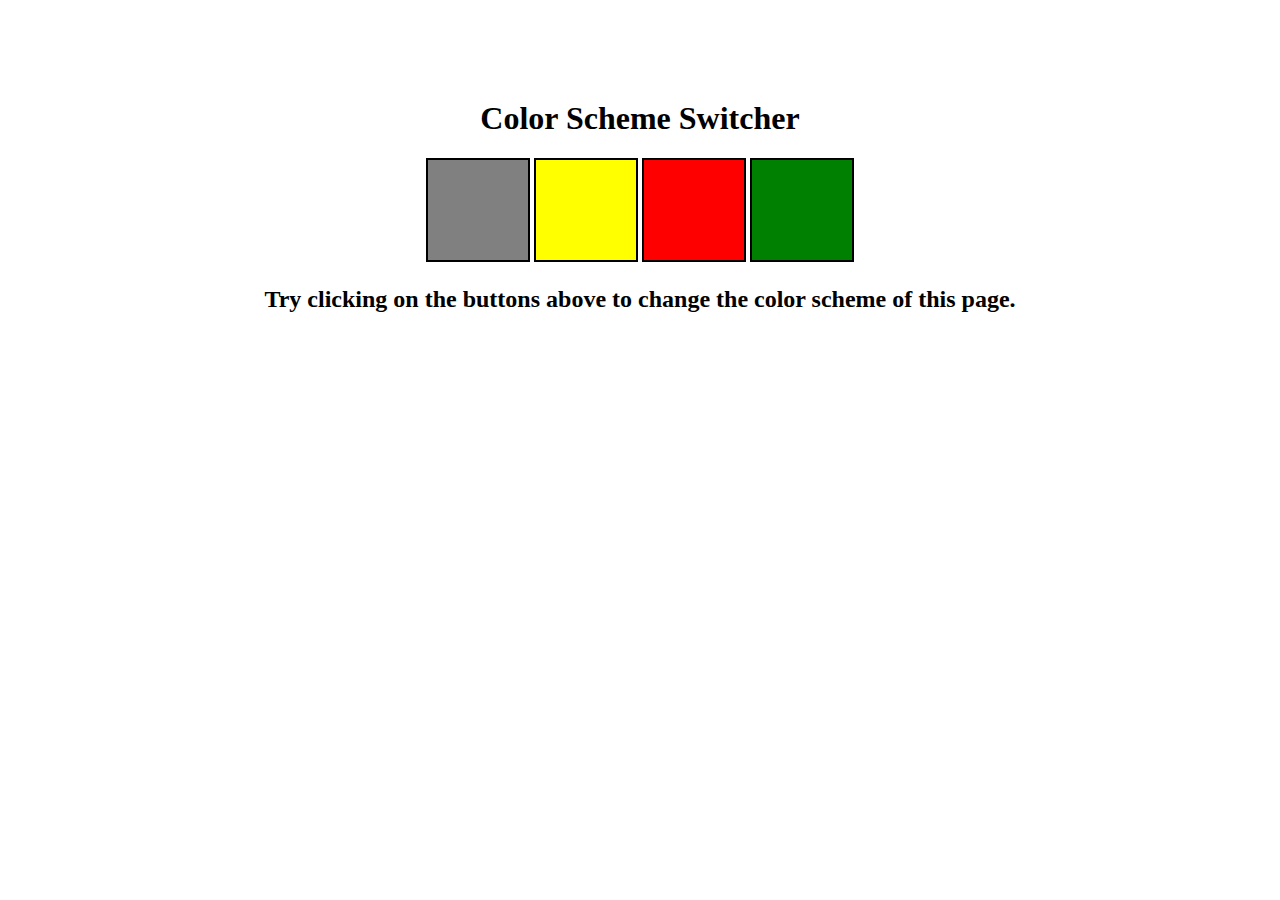
<file: Project01/index.html>
<!DOCTYPE html>
<html lang="en">
<head>
    <meta charset="UTF-8">
    <meta name="viewport" content="width=device-width, initial-scale=1.0">
    <link rel="stylesheet" href="style.css" />
    <title>Document</title>
</head>
<body>
    
    <div class="canvas">
    <h1>
        Color Scheme Switcher
    </h1>
       <span class ="button" id="grey"></span>
       <span class ="button" id="yellow"></span>
       <span class ="button" id="red"></span>
       <span class ="button" id="green"></span>
       <h2>
        Try clicking on the buttons above to change the color scheme of this page.
       </h2>
       </div>
    <script src="chaiandcode.js"></script>
</body>
</html>
</file>
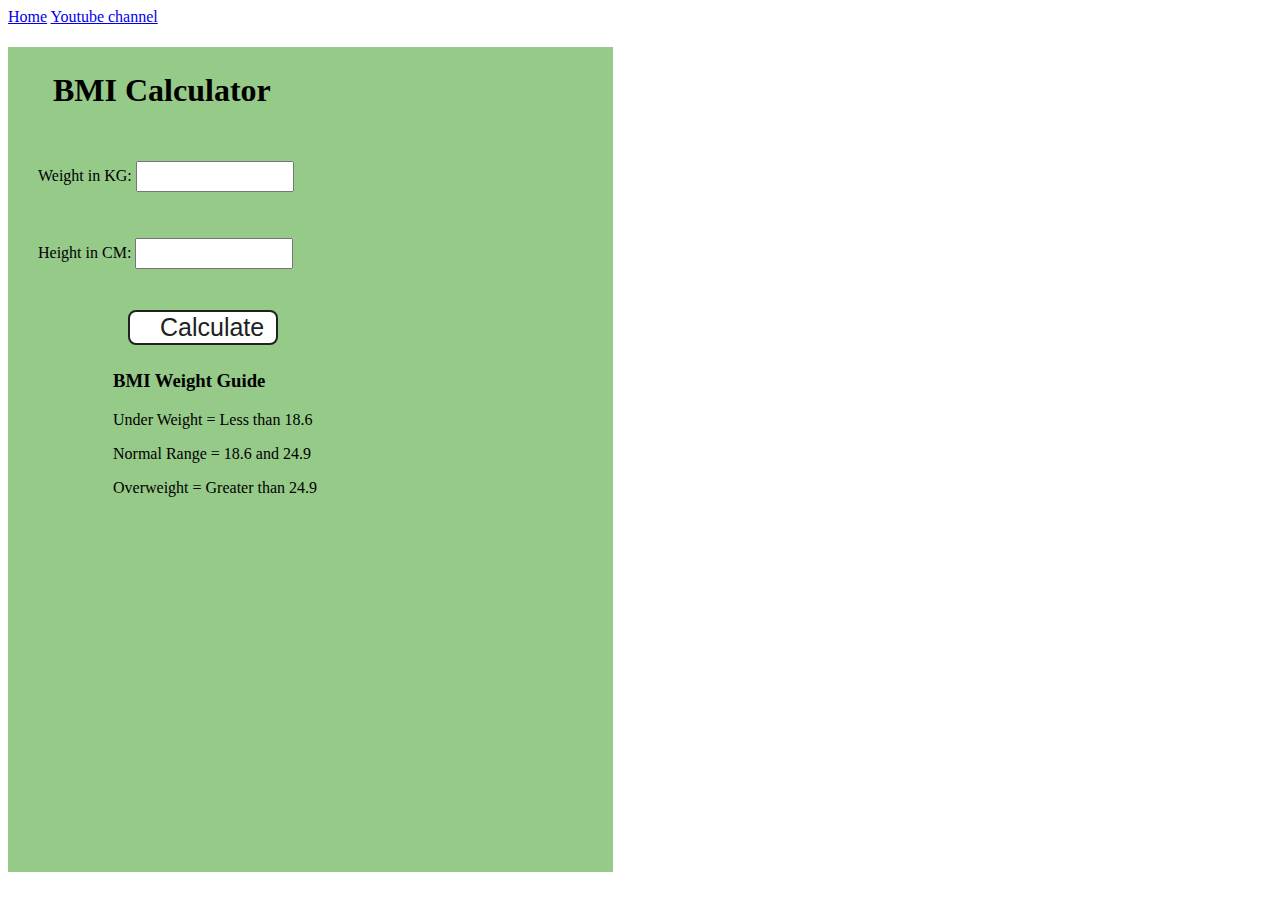
<file: Project02/index.html>
<!DOCTYPE html>
<html lang="en">
  <head>
    <meta charset="UTF-8" />
    <meta name="viewport" content="width=device-width, initial-scale=1.0" />
    <meta http-equiv="X-UA-Compatible" content="ie=edge" />
    <link rel="stylesheet" href="style.css" />
    <title>BMI Calculator</title>
  </head>
  <body>
    <nav>
      <a href="/" aria-current="page">Home</a>
      <a target="_blank" href="https://www.youtube.com/@chaiaurcode"
        >Youtube channel</a
      >
    </nav>
    <div class="container">
      <h1>BMI Calculator</h1>
      <form>
     <p><label>Weight in KG: </label><input type="text" id="weight" /></p>
        <p><label>Height in CM: </label><input type="text" id="height" /></p>
        <button>Calculate</button>
        <div id="result"></div>
        <div id="weight-guide">
          <h3>BMI Weight Guide</h3>
          <p>Under Weight = Less than 18.6</p>
          <p>Normal Range = 18.6 and 24.9</p>
          <p>Overweight = Greater than 24.9</p>
        </div>
      </form>
    </div>
  </body>
  <script src="chaiandcode.js"></script>
</html>
</file>
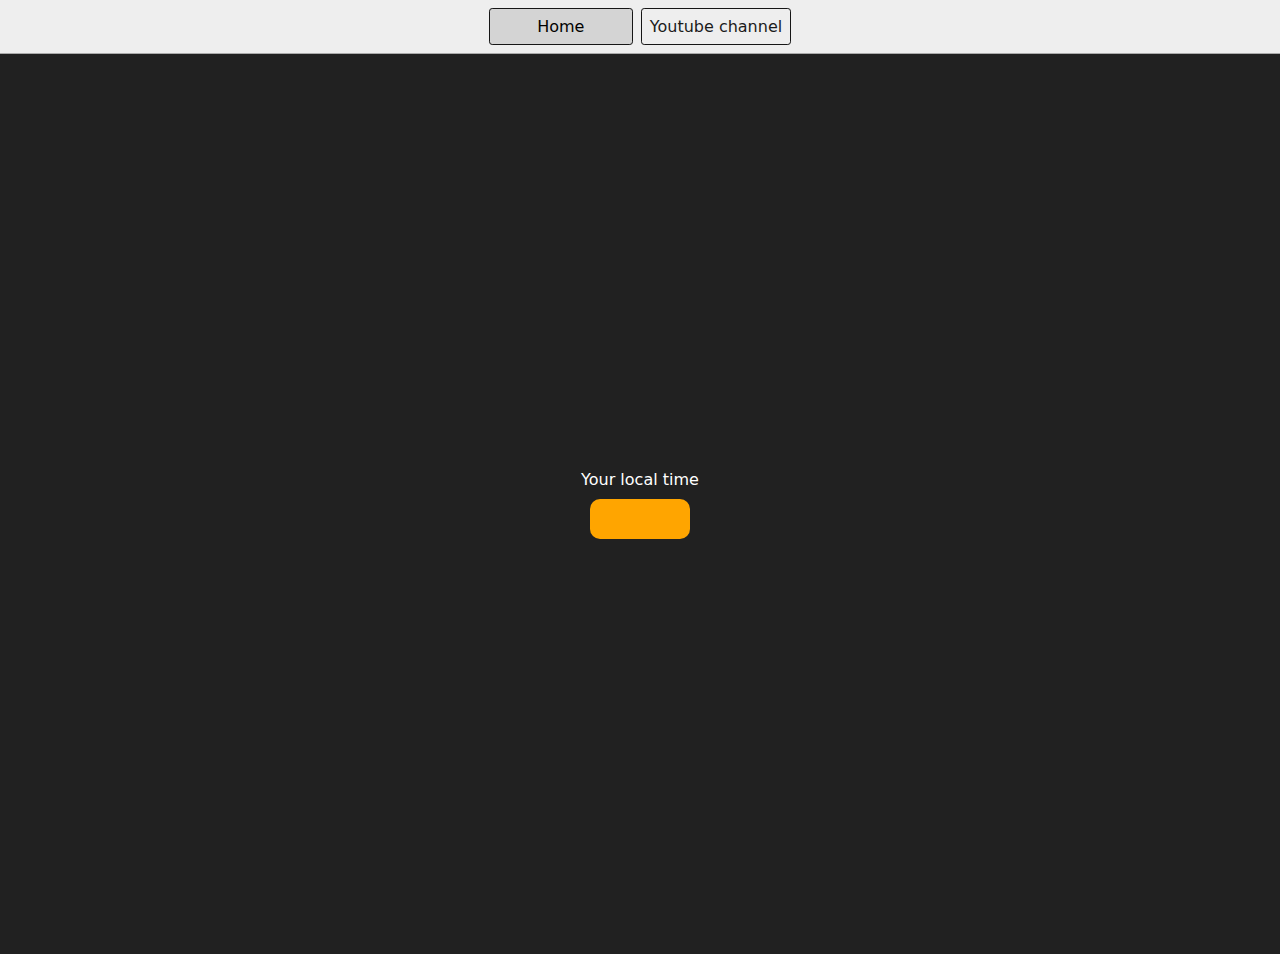
<file: Project03.js/index.html>
<!DOCTYPE html>
<html lang="en">
  <head>
    <meta charset="UTF-8" />
    <meta name="viewport" content="width=device-width, initial-scale=1.0" />
    <meta http-equiv="X-UA-Compatible" content="ie=edge" />
    <link rel="stylesheet" type="text/css" href="../styles.css" />
    <title>Your Local Time</title>
    <style>
      body {
        background-color: #212121;
        color: #fff;
      }
      .center {
        display: flex;
        height: 100vh;
        justify-content: center;
        align-items: center;
        flex-direction: column;
      }
      #clock {
        font-size: 40px;
        background-color: orange;
        padding: 20px 50px;
        margin-top: 10px;
        border-radius: 10px;
      }
    </style>
  </head>
  <body>
    <nav>
      <a href="/" aria-current="page">Home</a>
      <a target="_blank" href="https://www.youtube.com/@chaiaurcode"
        >Youtube channel</a
      >
    </nav>
    <div class="center">
      <div id="banner"><span>Your local time</span></div>
      <div id="clock"></div>
    </div>
    <script src="chaiaurcode.js"></script>
  </body>
</html>
</file>
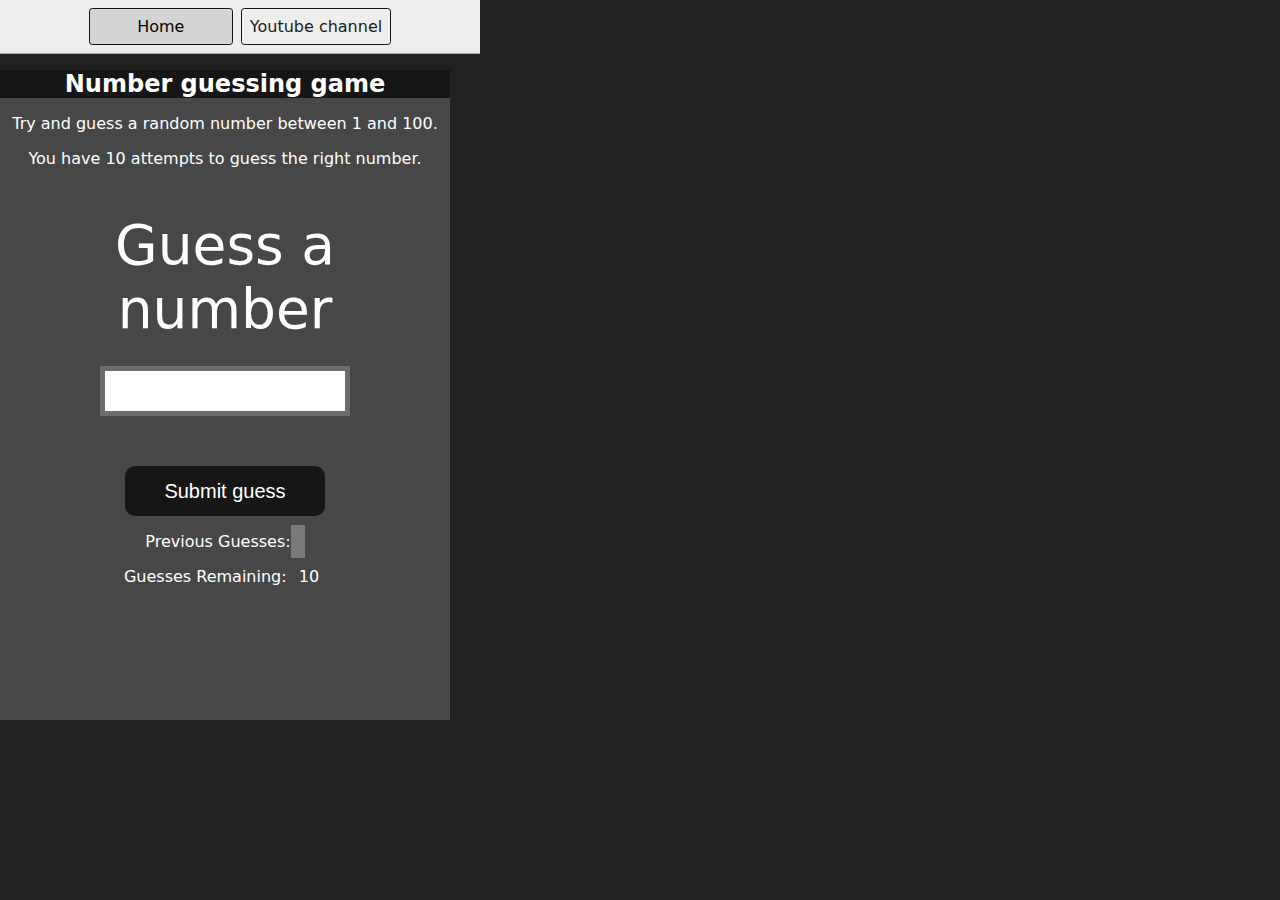
<file: Project04/index.html>
<!DOCTYPE html>
<html lang="en">
<head>
    <meta charset="UTF-8">
    <meta name="viewport" content="width=device-width, initial-scale=1.0">
    <meta http-equiv="X-UA-Compatible" content="ie=edge">
    <title>Number Guessing Game</title>
    <link rel="stylesheet" href="style.css">
    <link rel="stylesheet" href="../styles.css">
</head>
<body style="background-color:#212121; color:#fff;">
  <nav>
    <a href="/" aria-current="page">Home</a>
    <a target="_blank" href="https://www.youtube.com/@chaiaurcode"
      >Youtube channel</a
    >
  </nav>
    
    <div id="wrapper">
      <h1>Number guessing game</h1>
    <p>Try and guess a random number between 1 and 100.</p>
    <p>You have 10 attempts to guess the right number.</p>
    </br>
        <form class="form">
            <label for="guessField" id="guess">Guess a number</label>
            <input type="text" id="guessField" class="guessField">
            <input type="submit" id="subt" value="Submit guess" class="guessSubmit">
        </form>

        <div class="resultParas">
            <p >Previous Guesses: <span class="guesses"></span></p>
            <p >Guesses Remaining: <span class="lastResult">10</span></p>
            <p class="lowOrHi"></p>
        </div>
    </div>
    <script src="main.js"></script>
</body>
</html>
</file>
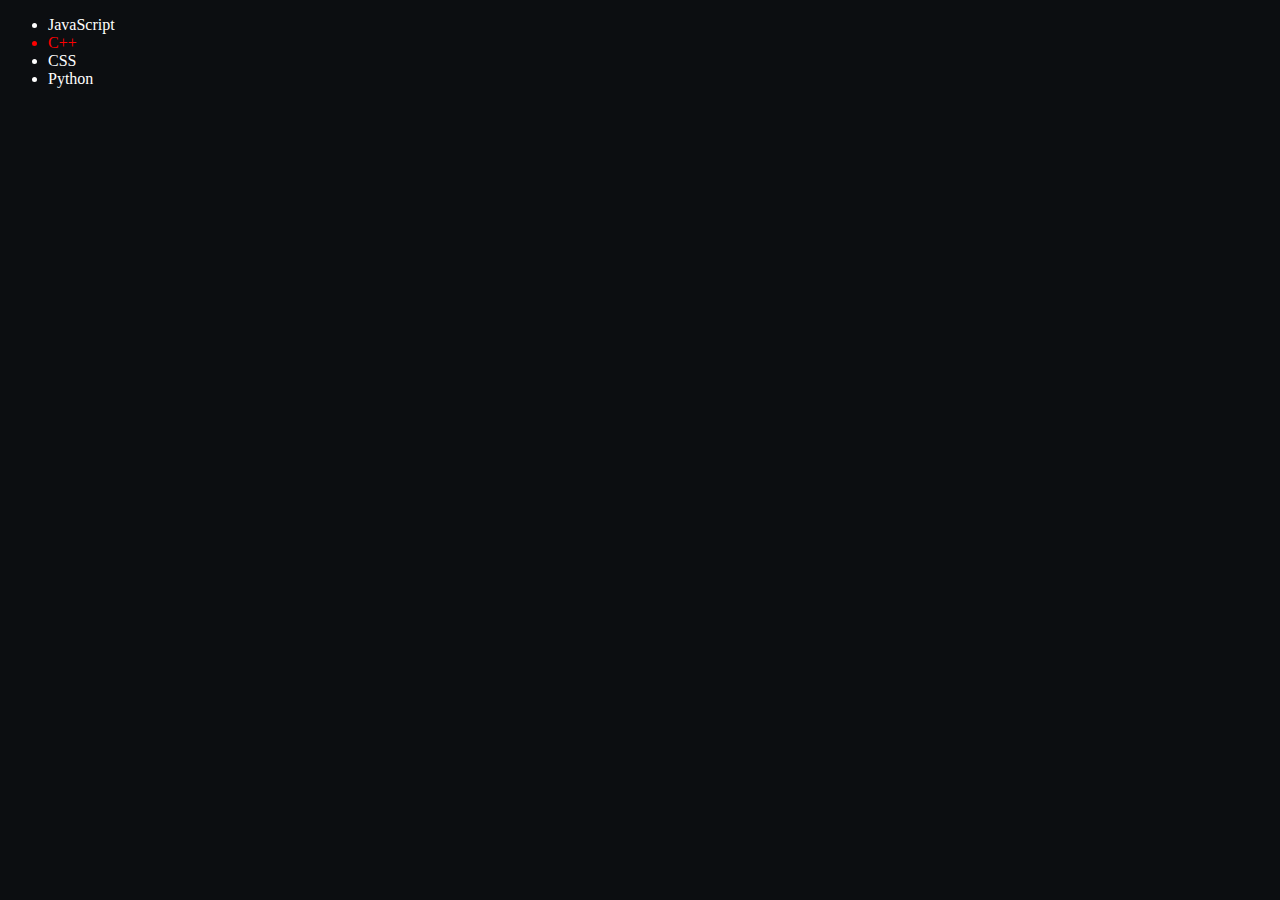
<file: 07_Dom/four.html>
<!DOCTYPE html>
<html lang="en">
<head>
    <meta charset="UTF-8">
    <meta name="viewport" content="width=device-width, initial-scale=1.0">
    <title>Chai and Code | DOM</title>
</head>
<body style="background-color: rgb(12, 14, 17); color: white;">
    <ul class="language">
        <li>JavaScript</li>
    </ul>
    
</body>
<script>
    function addLanguage(language){
        const li = document.createElement('li')
        li.innerText = language
        document.querySelector('.language').appendChild(li)
    }
    addLanguage('HTML')
    addLanguage('CSS')
    addLanguage('Python')
    addLanguage('Django')
    const secondLang = document.querySelector("li:nth-child(2)")
    secondLang.style.color = "yellow"
    // secondLang.textContent = "HTML Updated"
    const newLi = document.createElement('li')
    newLi.textContent = "C++"
    newLi.style.color = "red"
    secondLang.replaceWith(newLi)

    const lastLang = document.querySelector("li:last-child")
    lastLang.remove()// removed Django

</script>
</html>
</file>
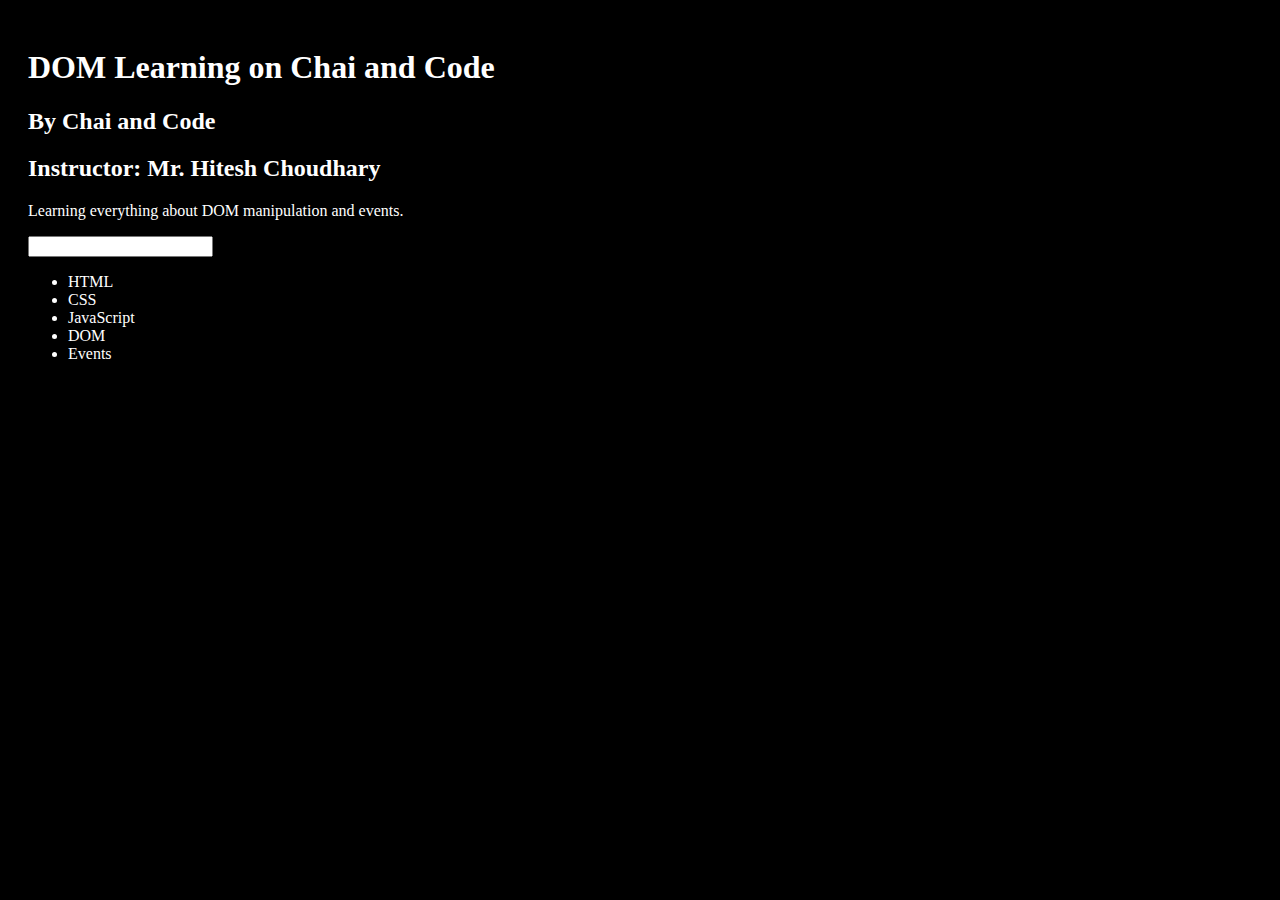
<file: 07_Dom/one.html>
<!DOCTYPE html>
<html lang="en">
<head>
    <meta charset="UTF-8">
    <meta name="viewport" content="width=device-width, initial-scale=1.0">
    <title>DOM Learning</title>
    <style>
        .bg-black{
            background-color: black;
            color: white;
            padding: 20px;
        }
    </style>
</head>
<body class="bg-black">
    <div>
        <h1 id="title" class ="heading">
           DOM Learning on Chai and Code
           <span style="display:none;">
                
            test text
           </span>
        </h1>
        <h2>
            By Chai and Code
        </h2>
        <h2>
            Instructor: Mr. Hitesh Choudhary
        </h2>
        <p>
            Learning everything about DOM manipulation and events.
        </p>
        <input type="password" name="" >

        <ul>
            <li class="list-item">HTML</li>
            <li class="list-item">CSS</li>
            <li class="list-item">JavaScript</li>
            <li class="list-item">DOM</li>
            <li class="list-item">Events</li>
        </ul>

    </div>

    </div>
    
</body>
</html>
</file>
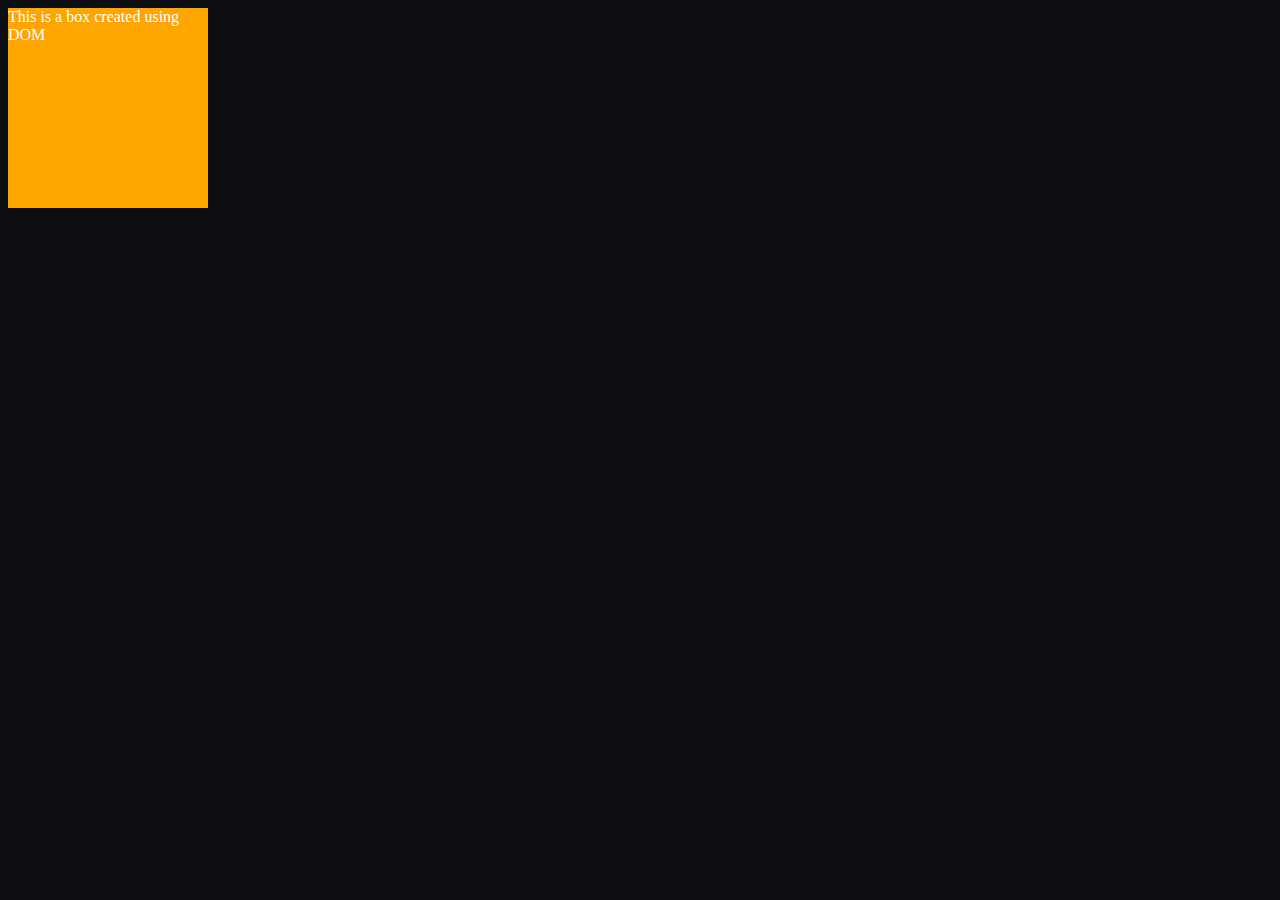
<file: 07_Dom/three.html>
<!DOCTYPE html>
<html lang="en">
<head>
    <meta charset="UTF-8">
    <meta name="viewport" content="width=device-width, initial-scale=1.0">
    <title>Chai and Code</title>
</head>
<body style = "background-color: rgb(12, 14, 17);color: white;">
  <script>
    const div = document.createElement('div')
    div.className = "box"
    div.id = Math.floor(Math.random()*10)+1;
    div.setAttribute('title','This is a box')
    div.style.width = "200px"
    div.style.height = "200px"
    div.style.backgroundColor = "orange"
    const text = document.createTextNode("This is a box created using DOM")
    div.appendChild(text)
    document.body.appendChild(div)

    // document.body.appendChild(div)
  </script>
    
</body>
</html>
</file>
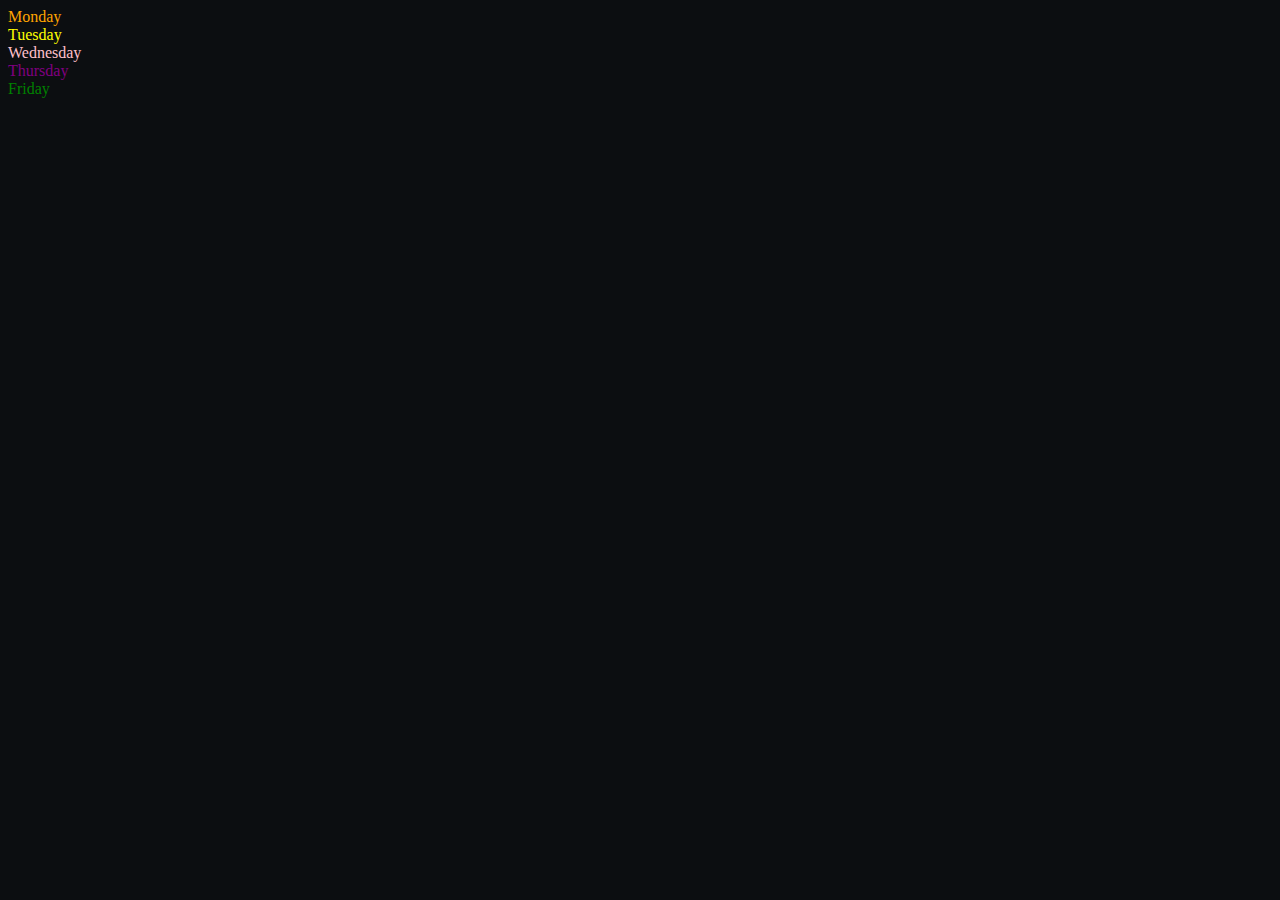
<file: 07_Dom/two.html>
<!DOCTYPE html>
<html lang="en">
<head>
    <meta charset="UTF-8">
    <meta name="viewport" content="width=device-width, initial-scale=1.0">
    <title>DOM | Chai and Code </title>
</head>
<body style = "background-color: rgb(12, 14, 17);color: white;">
    <div class ="parent">
        <div class = "day">Monday</div>
        <div class = "day">Tuesday</div>
        <div class = "day">Wednesday</div>
        <div class = "day">Thursday</div>
        <div class = "day">Friday</div>     

    </div>
    
</body>
<script>
   const parent = document.querySelector('.parent')
   console.log(parent)
   console.log(parent.children)
   console.log(parent.children[2])
   for(let i=0;i<parent.children.length;i++){
    console.log(parent.children[i].innerHTML)   
   }
   parent.children[0].style.color = "orange"
   console.log(parent.firstElementChild)
    console.log(parent.lastElementChild)

    const dayOne = document.querySelector('.day')
    const dayTwo = dayOne.nextElementSibling
    const dayThree = dayTwo.nextElementSibling
    const dayFour = dayThree.nextElementSibling
    const dayFive = dayFour.nextElementSibling

    console.log(dayThree.innerHTML) 

    dayTwo.style.color = "yellow"
    dayThree.style.color = "pink"
    dayFour.style.color = "purple"
    dayFive.style.color = "green"


</script>
</html>
</file>
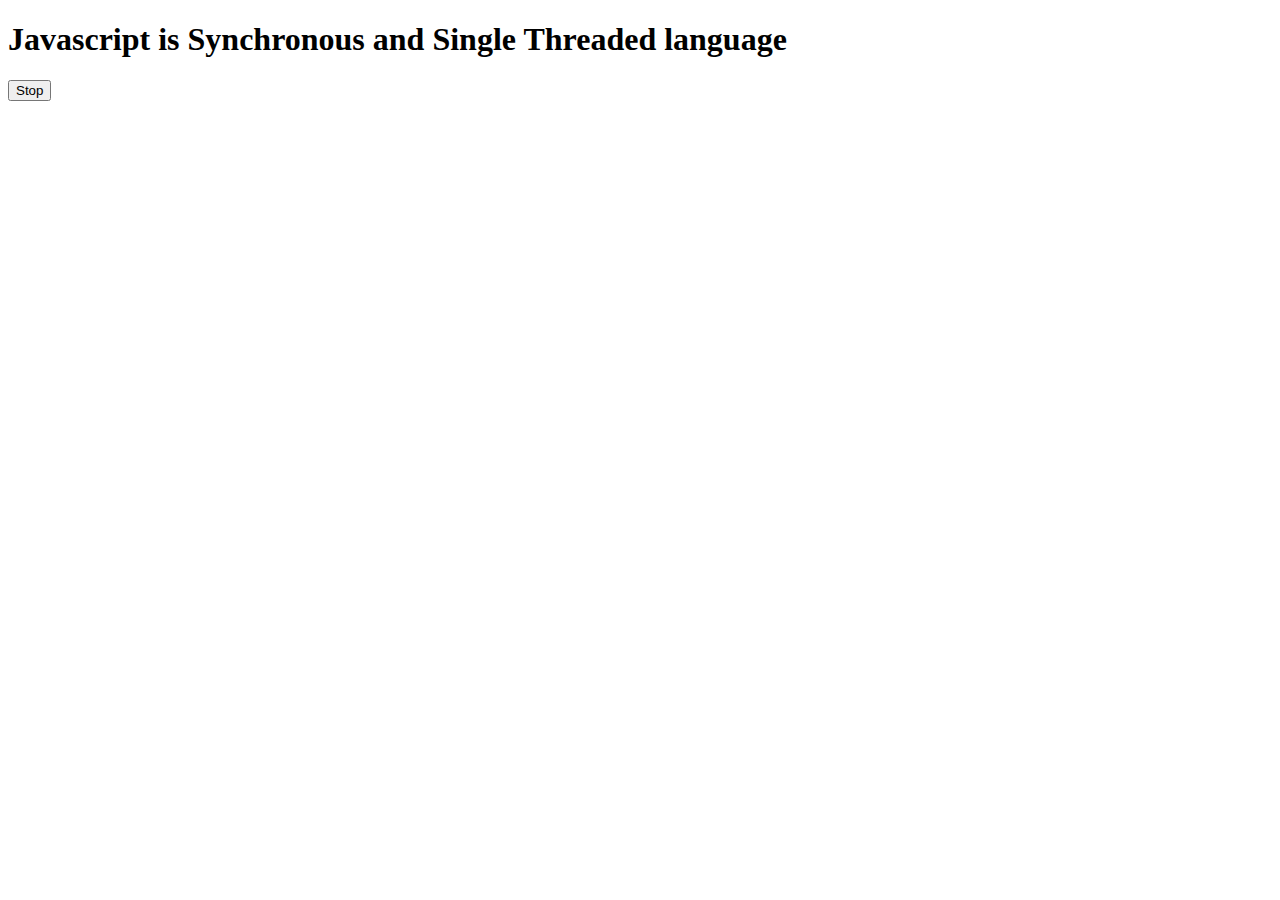
<file: 09_Async/one.html>
<!-- Javascript is Synchronous and Single Threaded language -->
<!--  But we can make it Asynchronous using Callbacks, Promises, Async/Await -->
<!--  -->
<!-- console.log("Start");    -->
<!-- setTimeout(() => { -->
<!-- console.log("Async Operation"); -->
<!-- }, 2000); -->
<!-- console.log("End"); -->

<!DOCTYPE html>
<html lang="en">
<head>
    <meta charset="UTF-8">
    <meta name="viewport" content="width=device-width, initial-scale=1.0">
    <title>Document</title>
</head>
<body>
    <h1>
        Javascript is Synchronous and Single Threaded language
    </h1>
    <button id="stop">Stop</button>
    <script>
        const sayPriyanshu=function(){
            console.log("priyanshu");
        }
         setTimeout(sayPriyanshu,2000)
        //  setInterval(function(){
        //     console.log("Akash")
        //  },2000)
       const nameChanging= function(){
       document.querySelector('h1').innerHTML="Best javascript Series";
       }

       const changeMe= setTimeout(nameChanging,2000);


       document.querySelector("#stop").
       addEventListener('click',function(){
        clearTimeout(changeMe)
        console.log("STOPPED")
       })

    </script>
    
</body>
</html>
</file>
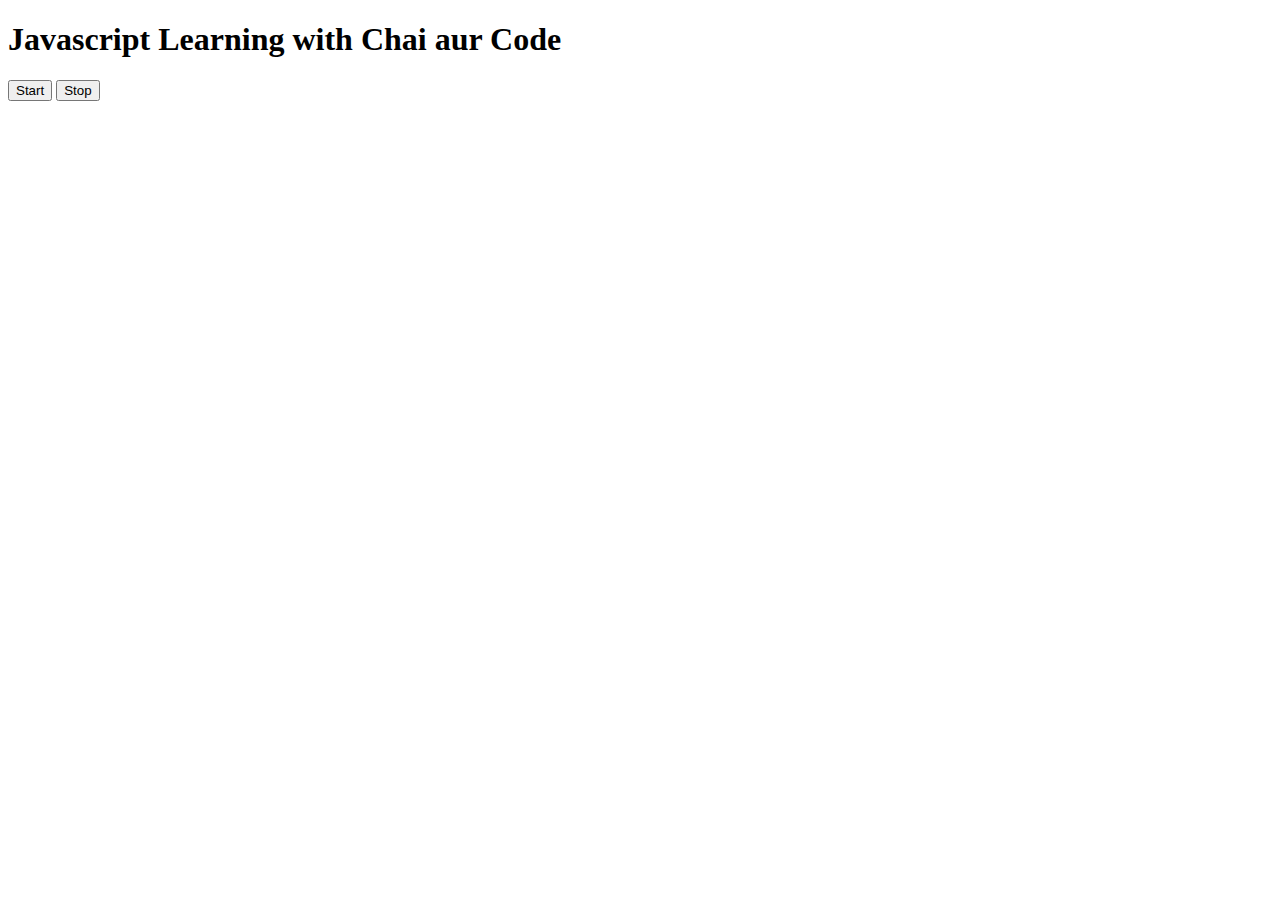
<file: Project05/two.html>
<!DOCTYPE html>
<html lang="en">
<head>
    <meta charset="UTF-8">
    <meta name="viewport" content="width=device-width, initial-scale=1.0">
    <title>Learning Asynch</title>
</head>
<body>
    <h1>
        Javascript Learning with Chai aur Code
    </h1>
    <button id="start">Start</button>
    <button id="stop">Stop</button>
</body>
<script src="main.js" ></script>
</html>
</file>
<file: Project01/style.css>
html {
  margin: 0;
}

span {
  display: block;
}
.canvas {
  margin: 100px auto 100px;
  width: 80%;
  text-align: center;
}

.button {
  width: 100px;
  height: 100px;
  border: solid black 2px;
  display: inline-block;
}

#grey {
  background: grey;
}
#yellow {
  background: yellow;
}
#red {
  background: red;
}
#green {
  background: green;
}
</file>
<file: Project02/style.css>
.container {
  width: 575px;
  height: 825px;

  background-color: #96ca89;
  padding-left: 30px;
}
#height,
#weight {
  width: 150px;
  height: 25px;
  margin-top: 30px;
}

#weight-guide {
  margin-left: 75px;
  margin-top: 25px;
}

#results {
  font-size: 35px;
  margin-left: 90px;
  margin-top: 20px;
  color: rgb(241, 241, 241);
}

button {
  width: 150px;
  height: 35px;
  margin-left: 90px;
  margin-top: 25px;
  background-color: #fff;
  padding: 1px 30px;
  border-radius: 8px;
  color: #212121;
  text-decoration: none;
  border: 2px solid #212121;

  font-size: 25px;
}

h1 {
  padding-left: 15px;
  padding-top: 25px;
  
}
</file>
<file: styles.css>
* {
  box-sizing: border-box;
}

body {
  margin: 0;
  font-family: system-ui, sans-serif;
  color: black;
  background-color: white;
}

nav {
  display: flex;
  flex-wrap: wrap;
  align-items: center;
  justify-content: center;
  padding: 0.5rem;
  gap: 0.5rem;
  border-bottom: solid 1px #aaa;
  background-color: #eee;
}

nav a {
  display: inline-block;
  min-width: 9rem;
  padding: 0.5rem;
  border-radius: 0.2rem;
  border: solid 1px rgb(22, 22, 22);
  text-align: center;
  text-decoration: none;
  color: #1b1b1b;
}

nav a[aria-current='page'] {
  color: #000;
  background-color: #d4d4d4;
}

main {
  padding: 1rem;
}

h1 {
  font-weight: bold;
  font-size: 1.5rem;
}

.projects {
  display: flex;
  flex-direction: column;
}

.project-link {
  background-color: #fff;
  padding: 10px 30px;
  border-radius: 8px;
  color: #212121;
  text-decoration: none;
  border: 2px solid #212121;
  margin-top: 5px;
}
</file>
<file: Project04/style.css>
html {
  font-family: sans-serif;
}

body {
  width: 300px;
  max-width: 750px;
  min-width: 480px;
  margin: 0 auto;
  background-color: #212121;
}

.lastResult {
  color: white;
  padding: 7px;
}

.guesses {
  color: white;
  padding: 7px;
}

button {
  background-color: #141414;
  color: #fff;
  width: 250px;
  height: 50px;
  border-radius: 25px;
  font-size: 30px;
  border-style: none;
  margin-top: 30px;
  /* margin-left: 50px; */
}

#subt {
  background-color: #161616;
  color: #ffffff;
  width: 200px;
  height: 50px;
  border-radius: 10px;
  font-size: 20px;
  border-style: none;
  margin-top: 50px;
  /* margin-left: 75px; */
}

#guessField {
  color: #000;
  width: 250px;
  height: 50px;
  font-size: 30px;
  border-style: none;
  margin-top: 25px;

  /* margin-left: 50px; */
  border: 5px solid #6c6d6d;
  text-align: center;
}

#guess {
  font-size: 55px;
  /* margin-left: 90px; */
  margin-top: 120px;
  color: #fff;
}

.guesses {
  background-color: #7a7a7a;
}

#wrapper {
  box-sizing: border-box;
  text-align: center;
  width: 450px;
  height: 650px;
  background-color: #474747;
  color: #fff;
  font-size: 25px;
}

h1 {
  background-color: #161616;

  color: #fff;
  text-align: center;
}

p {
  font-size: 16px;
  text-align: center;
}
</file>
